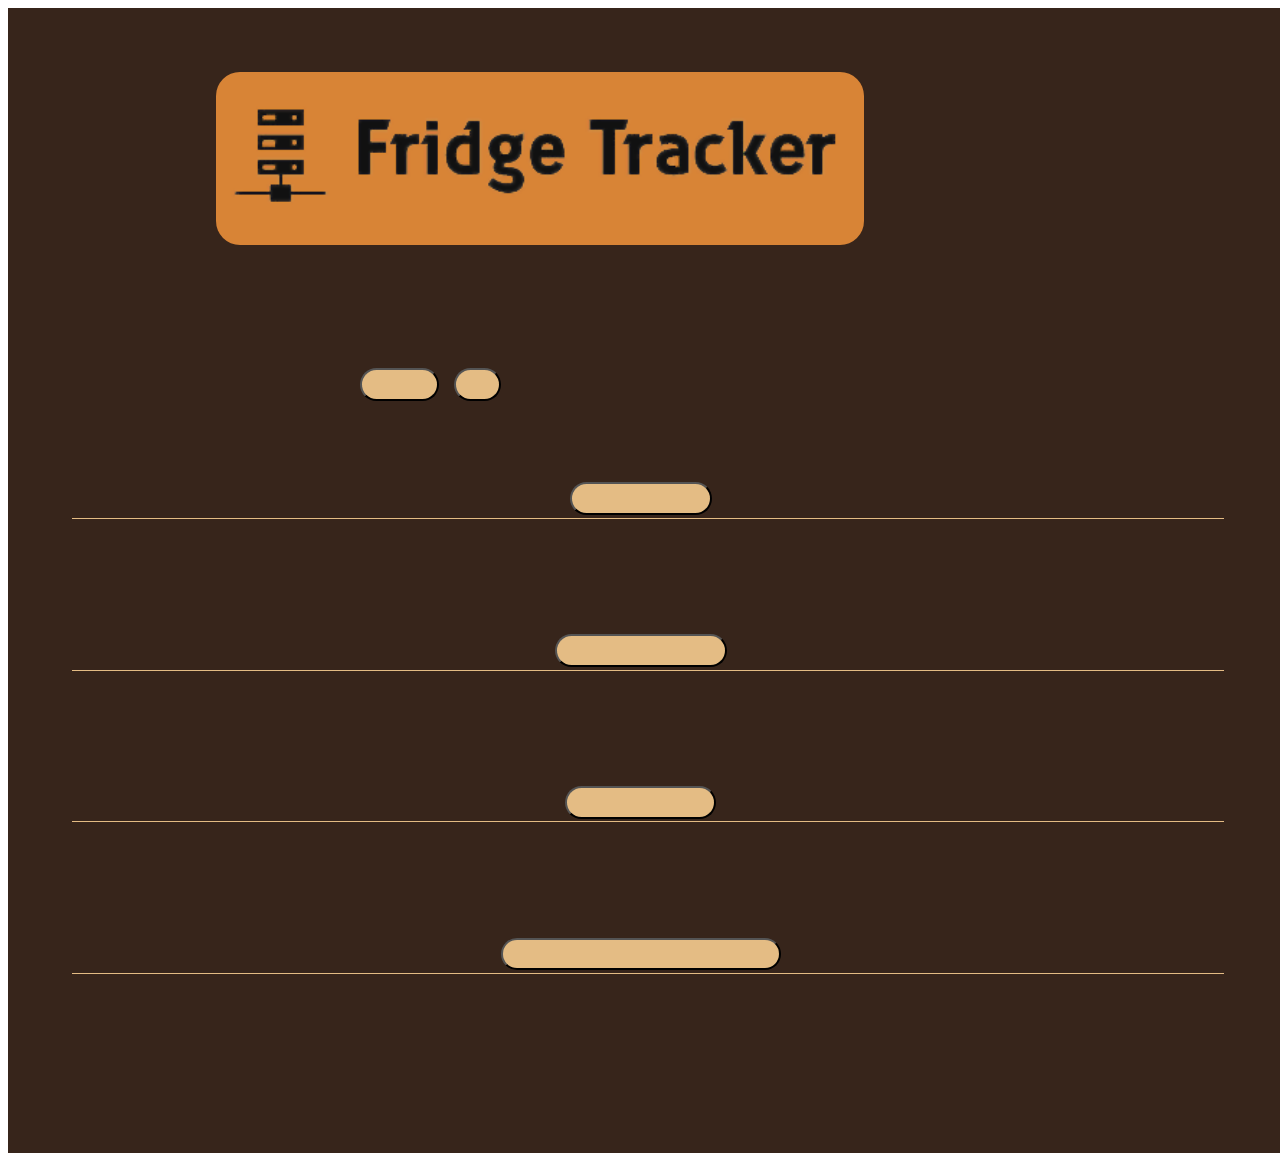
<file: index.html>
<!DOCTYPE html>
<html>
  <head>
  <meta http-equiv="Content-Type" content="text/html; charset=UTF-8">
  <link rel="icon" href="./as.png">
  <link href='https://fonts.googleapis.com/css?family=Comfortaa' rel='stylesheet'>
  <meta name="viewport" content="width=device-width, initial-scale=1">
  <meta name="theme-color" content="#000000">
  <title>HomeScreen</title>
  <link rel="stylesheet" href="./HomeScreen_files/homescreen.css">
  <script src="utils\utils.js" defer></script>
</head>
<body>
<div class="homescreen">
  <div class="fridgelogo">
    <img class="fridgelogo" src="./as.png">
  </div>
  <div class="group1">
    <button class="AddHave" onclick="window.location.href='./CreateRecipe.html'">Have</button>
    <button class="AddAll" onclick="window.location.href='./ViewRecipe.html?list=All'">All</button>
  </div>
  <button class="FridgeList" onclick="window.location.href='./ViewRecipe.html?list=FridgeListS'">FridgeList</button>
  <div class="line1">
  </div>
  <div class = "FridgeListS">
    <!-- append elements -->
  </div>  
  <button class="CounterItem" onclick="window.location.href='./ViewRecipe.html?list=CounterItemS'">CounterItem</button>
  <div class="line2">
  </div>
  <div class = "CounterItemS">
    <!-- append elements -->
  </div>  
  <button class="PentryItem" onclick="window.location.href='./ViewRecipe.html?list=PentryItemS'">PentryItem</button>
  <div class="line3">
  </div>
  <div class = "PentryItemS">
    <!-- append elements -->
  </div>  
  <button class="ShoppingList" onclick="window.location.href='./ViewRecipe.html?list=ShoppingListS'">Add to Shopping List</button>
  <div class="line4">
  </div>
  <div class = "ShoppingListS">
    <!-- append elements -->
  </div>
  
</div>
<script>
  // retrieve data from localStorage
  const fridgeList = JSON.parse(localStorage.getItem('FridgeListS') || '[]');
  const counterItems = JSON.parse(localStorage.getItem('CounterItemS') || '[]');
  const pentryItems = JSON.parse(localStorage.getItem('PentryItemS') || '[]');
  const shoppingList = JSON.parse(localStorage.getItem('ShoppingListS') || '[]');
  // append data to corresponding div elements
  const fridgeListDiv = document.querySelector('.FridgeListS');
  fridgeList.forEach(item => {
    const div = document.createElement('div');
    div.classList.add('FridgeListItem');
    div.textContent = `${item.name}, Added at ${item.dateAdded}, Expiry at ${item.dateExpire}`;
    fridgeListDiv.innerHTML += '</div>';
    fridgeListDiv.appendChild(div);
  });

  const counterItemDiv = document.querySelector('.CounterItemS');
  counterItems.forEach(item => {
    const div = document.createElement('div');
    div.classList.add('CounterListItem');
    div.textContent = `${item.name}, Added at ${item.dateAdded}, Expiry at ${item.dateExpire}`;
    counterItemDiv.appendChild(div);
  });

  const pentryItemDiv = document.querySelector('.PentryItemS');
  pentryItems.forEach(item => {
    const div = document.createElement('div');
    div.classList.add('PentryListItem');
    div.textContent = `${item.name}, Added: ${item.dateAdded}, Expiry: ${item.dateExpire}`;
    pentryItemDiv.appendChild(div);
  });

  const shoppingListDiv = document.querySelector('.ShoppingListS');
  shoppingList.forEach(item => {
    const div = document.createElement('div');
    div.classList.add('ShoppingListItem');
    div.textContent = `${item.name}, Added: ${item.dateAdded}, Expiry: ${item.dateExpire}`;
    shoppingListDiv.appendChild(div);
  });
</script>


</body>
</html>
</file>
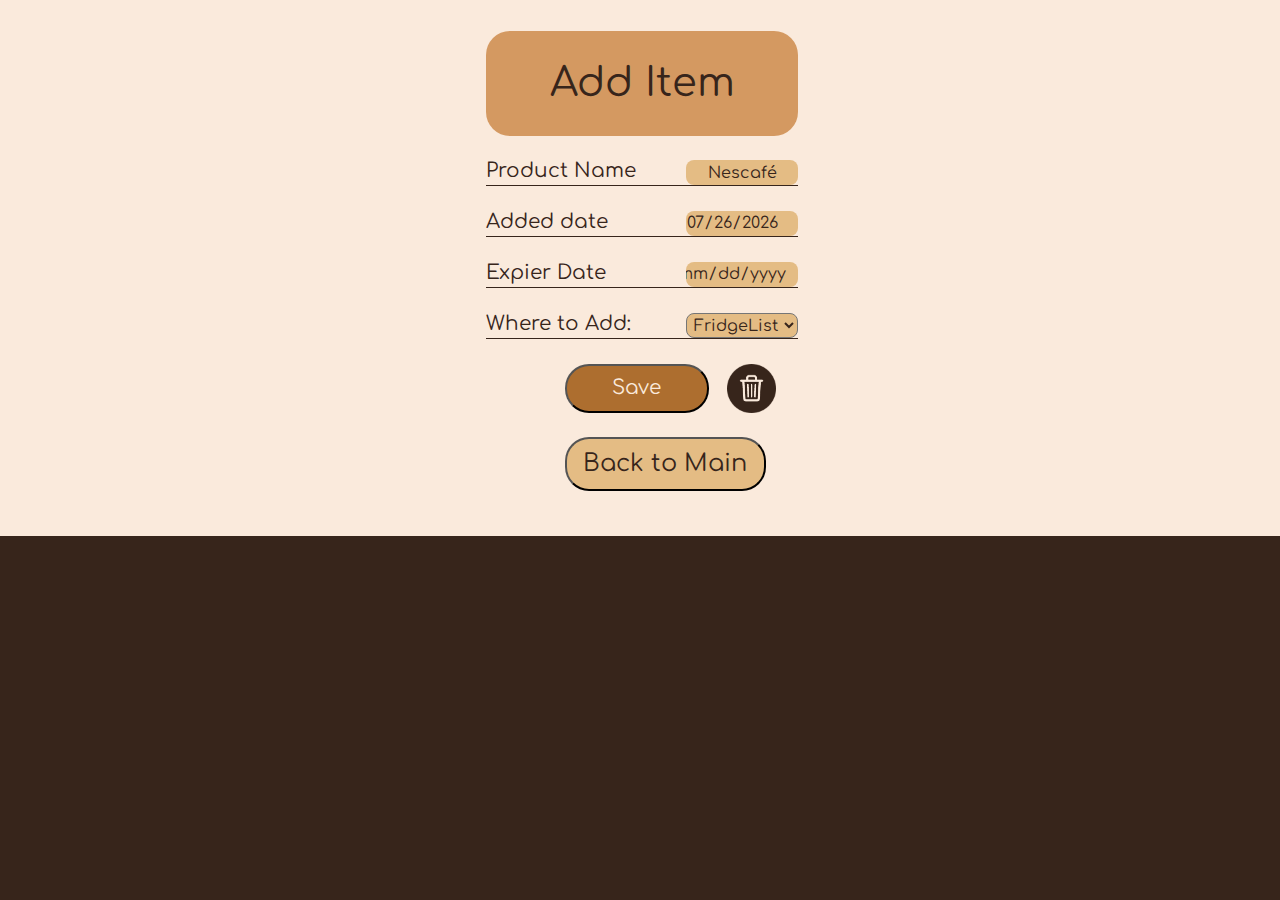
<file: CreateRecipe.html>
<!DOCTYPE html>
<html>
  <head>
  <meta http-equiv="Content-Type" content="text/html; charset=UTF-8">
  <link rel="icon" href="./as.png">
  <link href='https://fonts.googleapis.com/css?family=Comfortaa' rel='stylesheet'>
  <meta name="viewport" content="width=device-width, initial-scale=1">
  <meta name="theme-color" content="#000000">
  <title>CreateItem</title>
  <link rel="stylesheet" href="./CreateRecipe_files/createrecipe.css">
  
  <script src="utils\utils.js" defer></script>
</head>
<body>
<div class="createrecipe">
  <form>
    <p class="title"  name="name">Add Item</p>
    <div class="Item">
      <div class="group1" >
        <p class="Text">Product Name</p>
        <input contenteditable="true" class="component" value="Nescafé" name="ProductBrand">
      </div>
    </div>
    <div class="Item">
      <div class="group1" >
        <p class="Text">Added date</p>
        <input contenteditable="true"  type = "date" class ="component" id="e" name="dateAdded">
        <script>
          document.getElementById('e').value = new Date().toISOString().substring(0, 10);
          </script>
      </div>
    </div>


    <div class="Item">
      <div class="group1" >

        <p class="Text">Expier Date</p>
        <input contenteditable="true"  type = "date" class="component" name="dateExpire">

      </div>
  </div>
  <div class="Item">
    <div class="group1" >
      <label class = "Text" for="list-select">Where to Add:</label>
      <select  class="component" id="list-select" name="list-select">
        <option value="FridgeListS">FridgeList</option>
        <option value="CounterItemS">CounterItem</option>
        <option value="PentryItemS">PentryItem</option>
        <option value="ShoppingListS">ShoppingList</option>
      </select>
  </div>
</div>
  </form>
  <form class="just"></form>
  <div class="group1">
  <div class="group7">
    <button class="save" onclick="addItem()">Save</button>
    <button class="delete" onclick="window.location.href='./HomeScreen.html'" 
      style="background-color: transparent; border-width:0rem">
      <img class="delete" src="./CreateRecipe_files/delete.png"></button>
  </div>
    <button class="backtorecipe" onclick="window.location.href='./HomeScreen.html'">Back to Main</button>
</div>

</body>
</html>
</file>
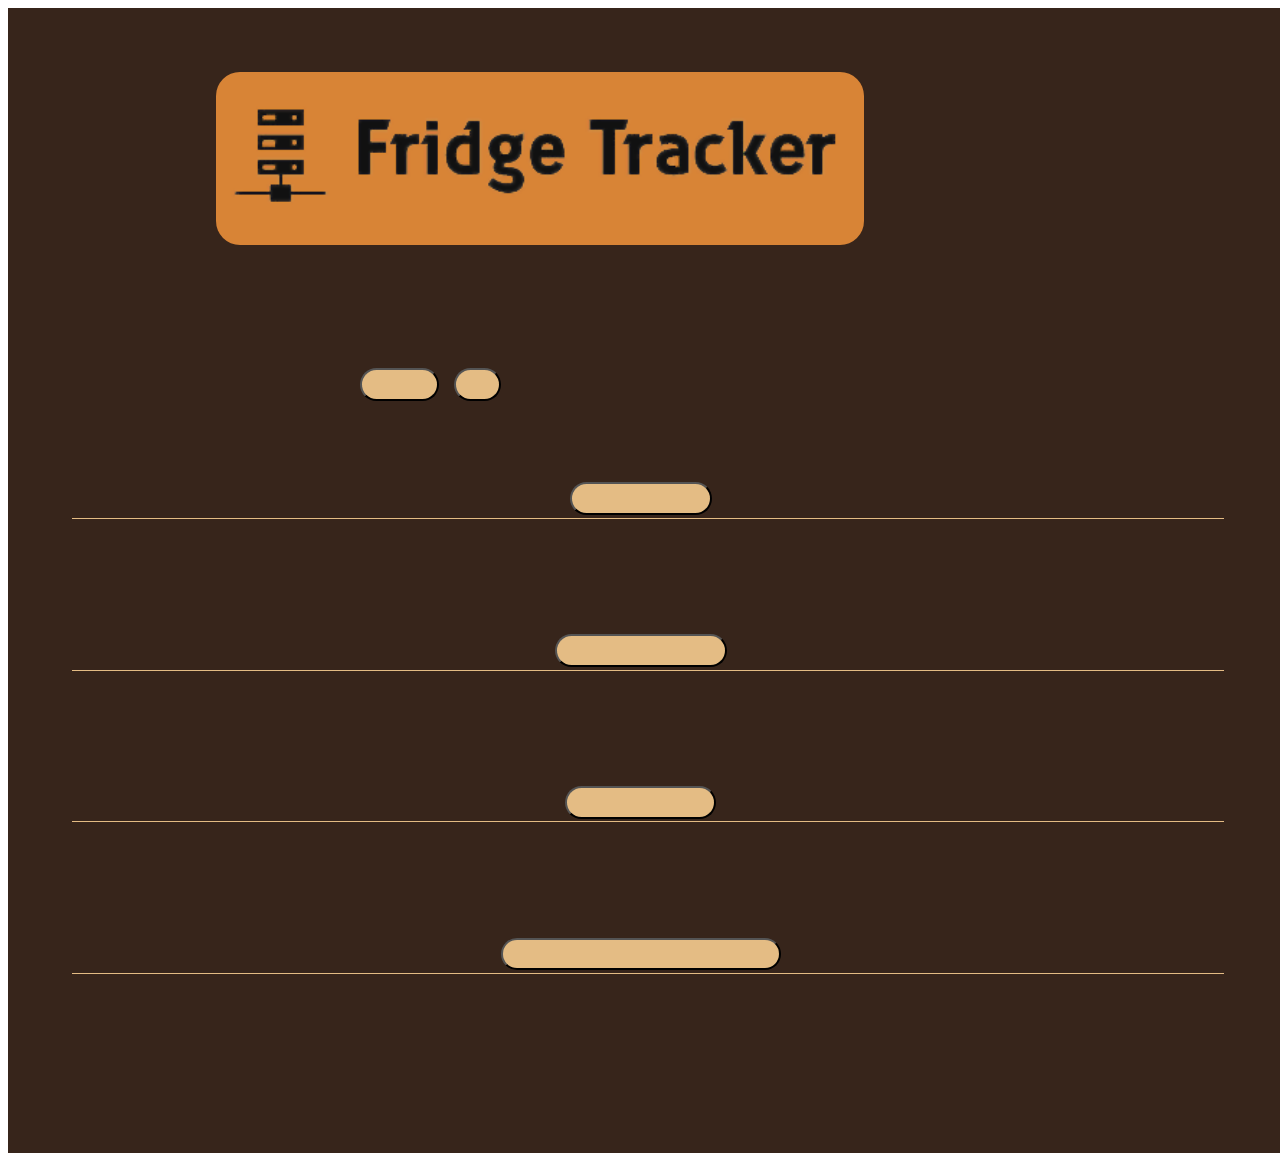
<file: HomeScreen.html>
<!DOCTYPE html>
<html>

  <head>
  <meta http-equiv="Content-Type" content="text/html; charset=UTF-8">
  <link rel="icon" href="./as.png">
  <link href='https://fonts.googleapis.com/css?family=Comfortaa' rel='stylesheet'>
  <meta name="viewport" content="width=device-width, initial-scale=1">
  <meta name="theme-color" content="#000000">
  <title>HomeScreen</title>
  <link rel="stylesheet" href="./HomeScreen_files/homescreen.css">
  <script src="utils\utils.js" defer></script>

</head>
<body>
<div class="homescreen">
  <div class="fridgelogo">
    <img class="fridgelogo" src="./as.png">
  </div>
  <div class="group1">
    <button class="AddHave" onclick="window.location.href='./CreateRecipe.html'">Have</button>
    <button class="AddAll" onclick="window.location.href='./ViewRecipe.html?list=All'">All</button>
  </div>
  <button class="FridgeList" onclick="window.location.href='./ViewRecipe.html?list=FridgeListS'">FridgeList</button>
  <div class="line1">
  </div>
  <div class = "FridgeListS">
    <!-- append elements -->
  </div>  
  <button class="CounterItem" onclick="window.location.href='./ViewRecipe.html?list=CounterItemS'">CounterItem</button>
  <div class="line2">
  </div>
  <div class = "CounterItemS">
    <!-- append elements -->
  </div>  
  <button class="PentryItem" onclick="window.location.href='./ViewRecipe.html?list=PentryItemS'">PentryItem</button>
  <div class="line3">
  </div>
  <div class = "PentryItemS">
    <!-- append elements -->
  </div>  
  <button class="ShoppingList" onclick="window.location.href='./ViewRecipe.html?list=ShoppingListS'">Add to Shopping List</button>
  <div class="line4">
  </div>
  <div class = "ShoppingListS">
    <!-- append elements -->
  </div>
  
</div>
<script>
  // retrieve data from localStorage
  const fridgeList = JSON.parse(localStorage.getItem('FridgeListS') || '[]');
  const counterItems = JSON.parse(localStorage.getItem('CounterItemS') || '[]');
  const pentryItems = JSON.parse(localStorage.getItem('PentryItemS') || '[]');
  const shoppingList = JSON.parse(localStorage.getItem('ShoppingListS') || '[]');

  // append data to corresponding div elements
  const fridgeListDiv = document.querySelector('.FridgeListS');
  fridgeList.forEach(item => {
    const div = document.createElement('div');
    div.classList.add('FridgeListItem');
    div.textContent = `${item.name}, Added at ${item.dateAdded}, Expiry at ${item.dateExpire}`;
    fridgeListDiv.innerHTML += '</div>';
    fridgeListDiv.appendChild(div);
  });

  const counterItemDiv = document.querySelector('.CounterItemS');
  counterItems.forEach(item => {
    const div = document.createElement('div');
    div.classList.add('CounterListItem');
    div.textContent = `${item.name}, Added at ${item.dateAdded}, Expiry at ${item.dateExpire}`;
    counterItemDiv.appendChild(div);
  });

  const pentryItemDiv = document.querySelector('.PentryItemS');
  pentryItems.forEach(item => {
    const div = document.createElement('div');
    div.classList.add('PentryListItem');
    div.textContent = `${item.name}, Added: ${item.dateAdded}, Expiry: ${item.dateExpire}`;
    pentryItemDiv.appendChild(div);
  });

  const shoppingListDiv = document.querySelector('.ShoppingListS');
  shoppingList.forEach(item => {
    const div = document.createElement('div');
    div.classList.add('ShoppingListItem');
    div.textContent = `${item.name}, Added: ${item.dateAdded}, Expiry: ${item.dateExpire}`;
    shoppingListDiv.appendChild(div);
  });
</script>


</body>
</html>
</file>
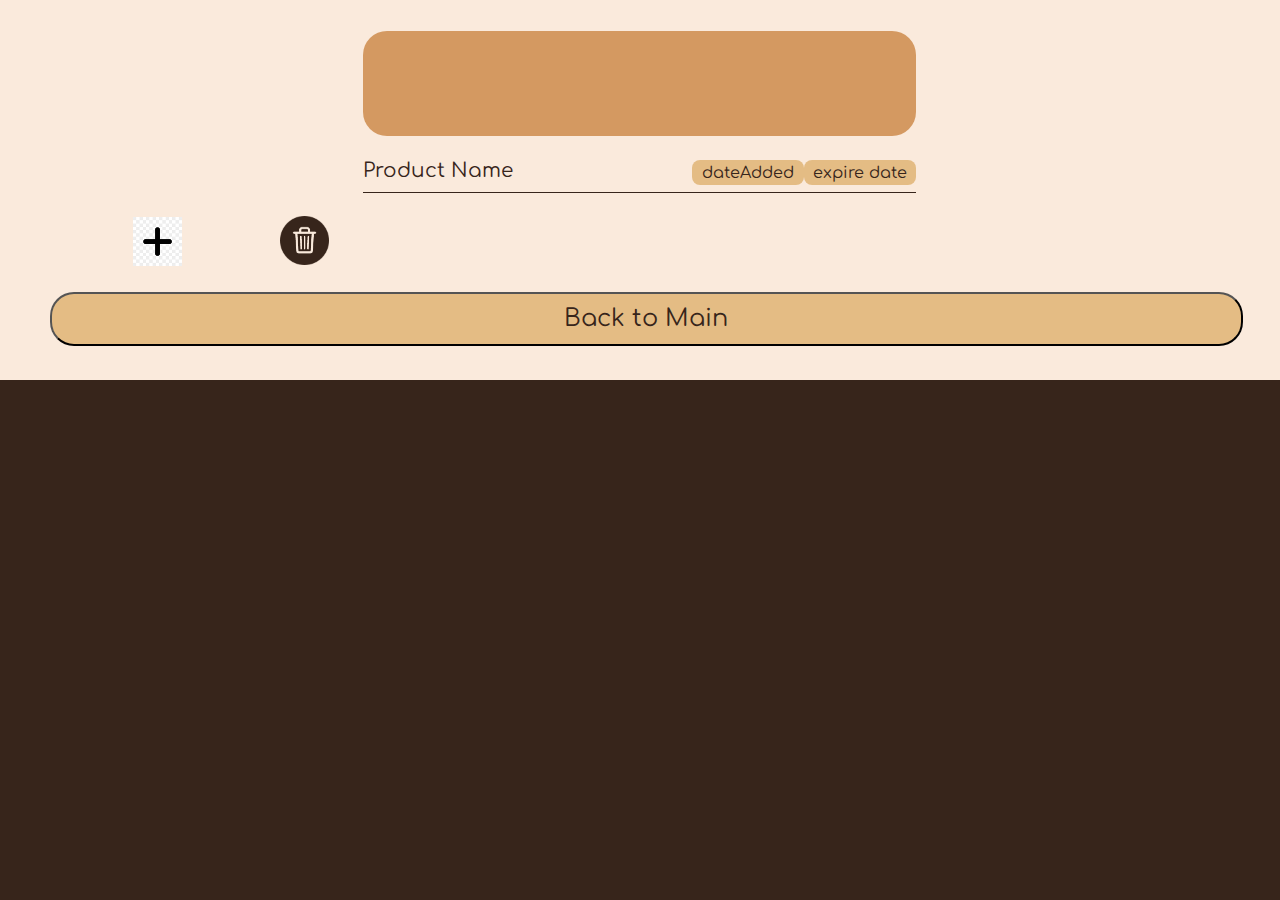
<file: ViewRecipe.html>
<!DOCTYPE html>
<html>
  <head>
  <meta http-equiv="Content-Type" content="text/html; charset=UTF-8">
  <link rel="icon" href="./as.png">
  <link href='https://fonts.googleapis.com/css?family=Comfortaa' rel='stylesheet'>
  <meta name="viewport" content="width=device-width, initial-scale=1">
  <meta name="theme-color" content="#000000">
  <title>ViewRecipe</title>
  <link rel="stylesheet" href="./ViewRecipe_files/viewrecipe.css">
  <script src="utils\utils.js" defer></script>
 
</head>
<body>
<div class="viewrecipe">
  <form>
    <input class="tiltle" value="" name="name">

    <div class="item">
      <div class="group1">
        <p class="itemtext">Product Name</p>
        <input type ="text" class="dateAdded" value="dateAdded" >
        <input type ="text" class="dateAdded" value="expire date" >
      </div>
    </div>
    <div class="grocery-list">
      <!-- append elements here -->
    </div>
  </form >
  <form></form>
  <p id="demo"></p>
  <div class="group6">
    <button class="add" style="background-color: transparent; border-width:0rem" onclick="window.location.href='./CreateRecipe.html'">
      <img class="delete" src="./ViewRecipe_files/add.png"></button>
      <button class="deleteButton" style="background-color: transparent; border-width:0rem">
     <img class="delete" src="./ViewRecipe_files/delete.png"></button>
  </div>
  <button class="backtorecipe" onclick="window.location.href='./HomeScreen.html'">Back to Main</button>
</div>
<script>
  // retrieve list parameter from URL query string
  const urlParams = new URLSearchParams(window.location.search);
  const listParam = urlParams.get('list');
  const nameInput = document.querySelector('.tiltle');
  nameInput.value = listParam;
  let listData = [];
  if(listParam == "All"){
    const fridgeListData = JSON.parse(localStorage.getItem("FridgeListS") || '[]');
    const counterItemListData = JSON.parse(localStorage.getItem("CounterItemS") || '[]');
    const pantryItemListData = JSON.parse(localStorage.getItem("PentryItemS") || '[]');
    const shoppingListData = JSON.parse(localStorage.getItem("ShoppingListS") || '[]');
    listData = listData.concat(fridgeListData, counterItemListData, pantryItemListData, shoppingListData);
    //listData.push(...fridgeListData, ...counterItemListData, ...pantryItemListData, ...shoppingListData);
    //console.log(listData);
  }
  else{
  // retrieve data from localStorage based on list parameter
   listData = JSON.parse(localStorage.getItem(listParam) || '[]');
   //console.log(listData);

  }
  // append data to grocery-list div
  if( listParam == 'ShoppingListS'){
    const groceryListDiv = document.querySelector('.grocery-list');
    listData.forEach(item => {
      const div = document.createElement('div');
      div.className = 'item';
      const checkbox = document.createElement('input');
    checkbox.type = 'checkbox';
    checkbox.className = 'itemCheckbox';
      const group1Div = document.createElement('div');
      group1Div.className = 'group1';
      const productP = document.createElement('p');
      productP.className = 'itemtext';
      productP.textContent = item.name;
      const dateAddedInput = document.createElement('input');
      dateAddedInput.type = 'date';
      dateAddedInput.className = 'dateAdded';
      dateAddedInput.value = item.dateAdded;
      group1Div.appendChild(checkbox);
      group1Div.appendChild(productP);
      group1Div.appendChild(dateAddedInput);
      div.appendChild(group1Div);
      groceryListDiv.appendChild(div);
    });
  }
  else{
  const groceryListDiv = document.querySelector('.grocery-list');
  listData.forEach(item => {
    const div = document.createElement('div');
    div.className = 'item';
    const checkbox = document.createElement('input');
    checkbox.type = 'checkbox';
    checkbox.className = 'itemCheckbox';
    const group1Div = document.createElement('div');
    group1Div.className = 'group1';
    const productP = document.createElement('p');
    productP.className = 'itemtext';
    productP.textContent = item.name;
    const dateAddedInput = document.createElement('input');
    dateAddedInput.type = 'date';
    dateAddedInput.className = 'dateAdded';
    dateAddedInput.value = item.dateAdded;
    const dateExpireInput = document.createElement('input');
    dateExpireInput.type = 'date';
    dateExpireInput.className = 'dateExpire';
    dateExpireInput.value = item.dateExpire;
    group1Div.appendChild(checkbox);
    group1Div.appendChild(productP);
    group1Div.appendChild(dateAddedInput);
    group1Div.appendChild(dateExpireInput);
    div.appendChild(group1Div);
    groceryListDiv.appendChild(div);
});
}
const deleteButton = document.querySelector('.deleteButton');
deleteButton.addEventListener('click', () => {
  const checkboxes = document.querySelectorAll('.itemCheckbox');
  const checkedItems = [];

  checkboxes.forEach((checkbox, index) => {
    if (checkbox.checked) {
      checkedItems.push(index);
    }
  });

  if (listParam === 'All') {
    // Delete items from individual lists
    const fridgeListData = JSON.parse(localStorage.getItem('FridgeListS') || '[]');
    const counterItemListData = JSON.parse(localStorage.getItem('CounterItemS') || '[]');
    const pantryItemListData = JSON.parse(localStorage.getItem('PentryItemS') || '[]');
    const shoppingListData = JSON.parse(localStorage.getItem('ShoppingListS') || '[]');

    const deletedItems = [];

    checkedItems.forEach((index) => {
      if (index < fridgeListData.length) {
        fridgeListData.splice(index - deletedItems.length, 1);
        deletedItems.push('FridgeListS');
      } else if (index < fridgeListData.length + counterItemListData.length) {
        counterItemListData.splice(index - fridgeListData.length - deletedItems.length, 1);
        deletedItems.push('CounterItemS');
      } else if (index < fridgeListData.length + counterItemListData.length + pantryItemListData.length) {
        pantryItemListData.splice(index - fridgeListData.length - counterItemListData.length - deletedItems.length, 1);
        deletedItems.push('PentryItemS');
      } else {
        shoppingListData.splice(index - fridgeListData.length - counterItemListData.length - pantryItemListData.length - deletedItems.length, 1);
        deletedItems.push('ShoppingListS');
      }
    });

    localStorage.setItem('FridgeListS', JSON.stringify(fridgeListData));
    localStorage.setItem('CounterItemS', JSON.stringify(counterItemListData));
    localStorage.setItem('PentryItemS', JSON.stringify(pantryItemListData));
    localStorage.setItem('ShoppingListS', JSON.stringify(shoppingListData));

    deletedItems.forEach((list) => {
      const listData = document.querySelector('.grocery-list[data-list="' + list + '"]');
      if (listData) {
        listData.innerHTML = '';
      }
    });
  } else {
    // Delete items from the selected list
    checkedItems.forEach((index) => {
      listData.splice(index, 1);
    });

    localStorage.setItem(listParam, JSON.stringify(listData));

    const listDataElement = document.querySelector('.grocery-list[data-list="' + listParam + '"]');
    if (listDataElement) {
      listDataElement.innerHTML = '';
    }
  }

  window.location.reload();
});

</script>

</body>
</html>
</file>
<file: HomeScreen_files/homescreen.css>
:root {
  --fridge-dark: #37251b;
  --fridge-medium-dark: #80411e;
  --fridge-medium: #ad6e2f;
  --fridge-medium-light: #d49961;
  --fridge-light: #e4bc84;
  --fridge-milk: #faeadc;

  --tea-dark: #222f1d;
  --tea-medium-dark: #2c3e26;
  --tea-medium: #465f43;
  --tea-medium-light: #607f60;
  --tea-light: #c5e7b9;
  --tea-milk: #f1f9ee;
}
html {
  font-size: 62.5%;
  height: 100%;
}

body {
  width: 100%;
  height: 100%;
}

.homescreen {
  box-sizing: border-box;
  padding: 5% 5% 5% 5%;
  width: 100%;
  overflow: hidden;
  position: relative;
  align-items: center;
  display: flex;
  flex-direction: column;
  background-color: var(--fridge-dark);
}

.homescreen .fridgelogo {
  margin-bottom: 5%;
  width: 75%;
  height: auto;
  max-height: 35%;
  border-radius: 2.4rem;
  flex-shrink: 0;
}

.homescreen .group1 {
  margin-bottom: 5%;
  width: 50%;
  height: 7.7rem;
  display: flex;
  align-items: center;
  flex-shrink: 0;
}

.homescreen .group1 .AddHave,
.homescreen .group1 .AddAll,
.homescreen .FridgeList,
.homescreen .CounterItem,
.homescreen .PentryItem,
.homescreen .ShoppingList {
  margin: 0 1.5rem 0.287rem 0;
  font-size: 2.4rem;
  font-weight: 400;
  line-height: 1.115;
  color: var(--fridge-light);
  font-family: Comfortaa, 'Source Sans Pro';
  white-space: nowrap;
  display: flex;
  align-items: center;
  justify-content: center;
  background-color: var(--fridge-light);
  border-radius: 2.4rem;
  flex-shrink: 0;
}

.homescreen .line2,
.homescreen .line1,
.homescreen .line3,
.homescreen .line4 {
  margin-bottom: 10%;
  width: 100%;
  height: 0.1rem;
  background-color: var(--fridge-light);
  flex-shrink: 0;
}

.list-item,
.FridgeListItem,
.CounterListItem,
.PentryListItem,
.ShoppingListItem {
  background-color: var(--fridge-medium);
  color: var(--fridge-light);
  padding: 1rem;
  border-radius: 0.5rem;
  margin-bottom: 1rem;
  font-size: 1.6rem;
}
</file>
<file: CreateRecipe_files/createrecipe.css>
:root {
  --fridge-dark: #37251b;
  --fridge-medium-dark: #80411e;
  --fridge-medium: #ad6e2f;
  --fridge-medium-light: #d49961;
  --fridge-light: #e4bc84;
  --fridge-Item: #faeadc;

  --tea-dark: #222f1d;
  --tea-medium-dark: #2c3e26;
  --tea-medium: #465f43;
  --tea-medium-light: #607f60;
  --tea-light: #c5e7b9;
  --tea-Item: #f1f9ee;
}

html { 
  background:var(--fridge-dark) no-repeat center center fixed; 
  -webkit-background-size: cover;
  -moz-background-size: cover;
  -o-background-size: cover;
  background-size: cover;
	font-size:62.5%;
}
* {
  font-family: Comfortaa;
	margin: 0;
	padding: 0;
}
ul, li {
	list-style: none;
}
input {
	border: none;
}
body {
  width: 100%;
  height: 100%;
}.createrecipe {
  box-sizing: border-box;
  padding: 3.1rem 2.4rem 4.5rem 2.8rem;
  width: 100%;
  /* height: 100%; */
  overflow: hidden;
  position: relative;
  align-items: center;
  display: flex;
  flex-direction: column;
  background-color: var(--fridge-Item);
}
.createrecipe .title {
  margin-bottom: 2.4rem;
  width: 100%;
  height: 10.5rem;
  text-align: center;
  font-size: 4rem;
  font-weight: 400;
  line-height: 1.115;
  color: var(--fridge-dark);
  font-family: Comfortaa, 'Source Sans Pro';
  white-space: nowrap;
  display: flex;
  align-items: center;
  justify-content: center;
  background-color: var(--fridge-medium-light);
  border-radius: 2.4rem;
  flex-shrink: 0;
}
.createrecipe .Item {
  margin: 0rem 5rem 2.5rem 0rem;
  width:100%;
  height: 100;
  border-bottom: solid 0.1rem var(--fridge-dark);
  box-sizing: border-box;
  flex-shrink: 0;
}
.createrecipe .Item .group1 {
  width: 100%;
  height: 2.5rem;
  display: flex;
  align-items: flex-start;
}
.createrecipe .Item .group1 .Text {
  margin-right: auto;
  font-size: 2rem;
  font-weight: 400;
  line-height: 1.115;
  color: var(--fridge-dark);
  font-family: Comfortaa, 'Source Sans Pro';
  white-space: nowrap;
  flex-shrink: 0;
}
.createrecipe .Item .group1 .component {
  width: 11.2rem;
  height: 100%;
  text-align: center;
  font-size: 1.6rem;
  font-weight: 400;
  line-height: 1.115;
  color: var(--fridge-dark);
  font-family: Comfortaa, 'Source Sans Pro';
  white-space: nowrap;
  display: flex;
  align-items: center;
  justify-content: center;
  background-color: var(--fridge-light);
  border-radius: 0.8rem;
  flex-shrink: 0;
}
form {
  height: 90%;
}
.createrecipe .group7 {
  margin: 0rem 3.2rem 2.4rem 3.8rem;
  width: calc(100% - 7rem);
  height: 4.9rem;
  display: flex;
  align-items: center;
  flex-shrink: 0;
}
.createrecipe .group7 .save {
  margin-right: 1.8rem;
  width: 90%;
  height: 100%;
  cursor: pointer;
  text-align: center;
  font-size: 2rem;
  font-weight: 400;
  line-height: 1.115;
  color: var(--fridge-Item);
  font-family: Comfortaa, 'Source Sans Pro';
  white-space: nowrap;
  display: flex;
  align-items: center;
  justify-content: center;
  background-color: var(--fridge-medium);
  border-radius: 2.4rem;
  flex-shrink: 0;
}
.createrecipe .group7 .delete {
  width: 4.9rem;
  height: 4.9rem;
  cursor: pointer;
  object-fit: contain;
  vertical-align: top;
  flex-shrink: 0;
}
.createrecipe .backtotecipe {
  margin: 0 2.9rem;
  width: calc(100% - 5.8rem);
  height: 5.4rem;
  cursor: pointer;
  text-align: center;
  font-size: 2.4rem;
  font-weight: 400;
  line-height: 1.115;
  color: var(--fridge-dark);
  font-family: Comfortaa, 'Source Sans Pro';
  white-space: nowrap;
  display: flex;
  align-items: center;
  justify-content: center;
  background-color: var(--fridge-light);
  border-radius: 2.4rem;
  flex-shrink: 0;
}

.backtorecipe {
  margin: 0rem 2.5rem 0rem 3.8rem;
  width: calc(100% - 3rem);
  height: 5.4rem;
  cursor: pointer;
  text-align: center;
  font-size: 2.4rem;
  font-weight: 400;
  line-height: 1.115;
  color: var(--fridge-dark);
  font-family: Comfortaa, 'Source Sans Pro';
  white-space: nowrap;
  display: flex;
  align-items: center;
  justify-content: center;
  background-color: var(--fridge-light);
  border-radius: 2.4rem;
  flex-shrink: 0;
}
</file>
<file: ViewRecipe_files/viewrecipe.css>
:root {
  --fridge-dark: #37251b;
  --fridge-medium-dark: #80411e;
  --fridge-medium: #ad6e2f;
  --fridge-medium-light: #d49961;
  --fridge-light: #e4bc84;
  --fridge-item: #faeadc;

  --tea-dark: #222f1d;
  --tea-medium-dark: #2c3e26;
  --tea-medium: #465f43;
  --tea-medium-light: #607f60;
  --tea-light: #c5e7b9;
  --tea-item: #f1f9ee;
}

html { 
  background:var(--fridge-dark) no-repeat center center fixed; 
  -webkit-background-size: cover;
  -moz-background-size: cover;
  -o-background-size: cover;
  background-size: cover;
	font-size:62.5%;
}
* {

  font-family: Comfortaa;
	margin: 0;
	padding: 0;
}
ul, li {
	list-style: none;
}
input {
	border: none;
}
body {
  height: 100%;
  width: 100%;
}.viewrecipe {
  box-sizing: border-box;
  padding: 3.1rem 2.9rem 3.4rem 2.8rem;
  width: 100%;
  overflow: hidden;
  position: relative;
  align-items: center;
  display: flex;
  flex-direction: column;
  background-color: var(--fridge-item);
}
.viewrecipe .tiltle {
  margin-bottom: 2.4rem;
  width: 100%;
  height: 10.5rem;
  text-align: center;
  font-size: 4rem;
  font-weight: 400;
  line-height: 1.115;
  color: var(--fridge-dark);
  font-family: Comfortaa, 'Source Sans Pro';
  white-space: nowrap;
  display: flex;
  align-items: center;
  justify-content: center;
  background-color: var(--fridge-medium-light);
  border-radius: 2.4rem;
  flex-shrink: 0;
}
.viewrecipe .item {
  margin-bottom: 2.3rem;
  width: 100%;
  height: 3.3rem;
  border-bottom: solid 0.1rem #37251b;
  box-sizing: border-box;
  flex-shrink: 0;
}
.viewrecipe .item .group1 {
  width: 100%;
  height: 2.5rem;
  display: flex;
  align-items: flex-start;
}
.viewrecipe .item .group1 .itemtext {
  margin-right: auto;
  font-size: 2rem;
  font-weight: 400;
  line-height: 1.115;
  color: var(--fridge-dark);
  font-family: Comfortaa, 'Source Sans Pro';
  white-space: nowrap;
  flex-shrink: 0;
}
.viewrecipe .item .group1 .dateAdded {
  width: 11.2rem;
  height: 100%;
  text-align: center;
  font-size: 1.6rem;
  font-weight: 400;
  line-height: 1.115;
  color: var(--fridge-dark);
  font-family: Comfortaa, 'Source Sans Pro';
  white-space: nowrap;
  display: flex;
  align-items: center;
  justify-content: center;
  background-color: var(--fridge-light);
  border-radius: 0.8rem;
  flex-shrink: 0;
}
.viewrecipe .item .group1 .dateExpire {
  width: 11.2rem;
  height: 100%;
  text-align: center;
  font-size: 1.6rem;
  font-weight: 400;
  line-height: 1.115;
  color: var(--fridge-dark);
  font-family: Comfortaa, 'Source Sans Pro';
  white-space: nowrap;
  display: flex;
  align-items: center;
  justify-content: center;
  background-color: var(--fridge-light);
  border-radius: 0.8rem;
  flex-shrink: 0;
}
.viewrecipe .group6 {
  margin: 0rem 3.2rem 2.5rem 2.9rem;
  width: calc(100% - 6.1rem);
  display: flex;
  align-items: center;
  flex-shrink: 0;
}
.viewrecipe .group6 .add {
  margin: 0.2rem 2.2rem 0rem 0rem;
  width: 20.1rem;
  height: 4.9rem;
  cursor: pointer;
  text-align: center;
  font-size: 2rem;
  font-weight: 400;
  line-height: 1.115;
  color: var(--fridge-item);
  font-family: Comfortaa, 'Source Sans Pro';
  white-space: nowrap;
  display: flex;
  align-items: center;
  justify-content: center;
  background-color: var(--fridge-medium);
  border-radius: 2.4rem;
  flex-shrink: 0;
}
.viewrecipe .group6 .delete {
  margin-bottom: 0.2rem;
  width: 4.9rem;
  height: 4.9rem;
  cursor: pointer;
  object-fit: contain;
  vertical-align: top;
  flex-shrink: 0;
}
.viewrecipe .backtotecipe {
  margin: 0 2.9rem;
  width: calc(100% - 5.8rem);
  height: 5.4rem;
  cursor: pointer;
  text-align: center;
  font-size: 2.4rem;
  font-weight: 400;
  line-height: 1.115;
  color: var(--fridge-dark);
  font-family: Comfortaa, 'Source Sans Pro';
  white-space: nowrap;
  display: flex;
  align-items: center;
  justify-content: center;
  background-color: var(--fridge-light);
  border-radius: 2.4rem;
  flex-shrink: 0;
}

.backtorecipe {
  margin: 0rem 2.5rem 0rem 3.8rem;
  width: calc(100% - 3rem);
  height: 5.4rem;
  cursor: pointer;
  text-align: center;
  font-size: 2.4rem;
  font-weight: 400;
  line-height: 1.115;
  color: var(--fridge-dark);
  font-family: Comfortaa, 'Source Sans Pro';
  white-space: nowrap;
  display: flex;
  align-items: center;
  justify-content: center;
  background-color: var(--fridge-light);
  border-radius: 2.4rem;
  flex-shrink: 0;
}
form{
  /* height: ; */
}
</file>
